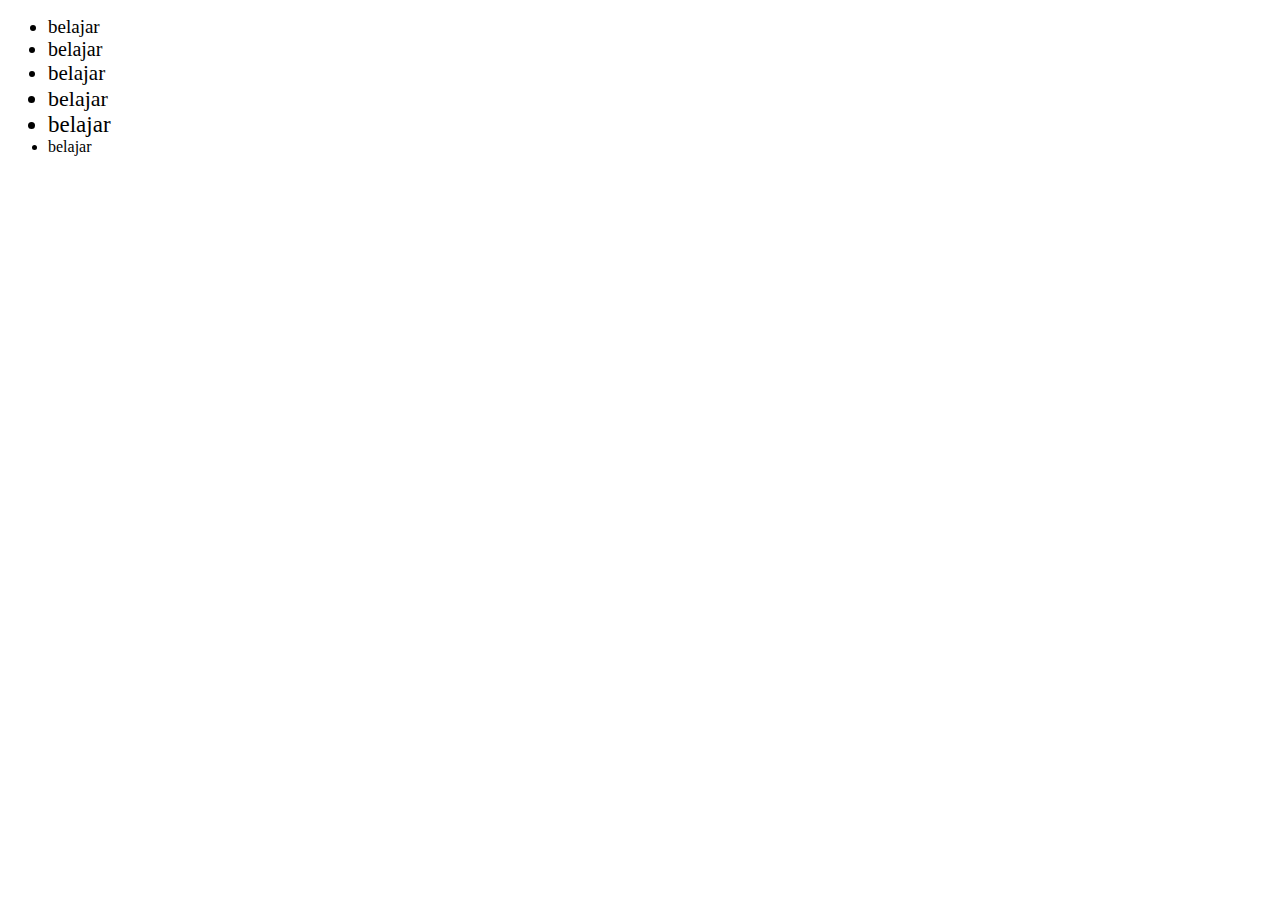
<file: 3.9 Kondisi dan Perulangan/index.html>
<!DOCTYPE html>
<html lang="en">
<head>
    <meta charset="UTF-8">
    <meta name="viewport" content="width=device-width, initial-scale=1.0">
    <title>Belajar Kondisi Dan Perulangan</title>
    <link rel="stylesheet" href="css/style.css">
</head>
<body>
    <!-- <h1 class="text-faild">Hello</h1>
    <h3 class="text-success">Word</h3>

    <h1 class="post">POST</h1> -->
    <ul id="list">
        <li>belajar</li>
        <li>belajar</li>
        <li>belajar</li>
        <li>belajar</li>
        <li>belajar</li>
        <li>belajar</li>
    </ul>

</body>
</html>
</file>
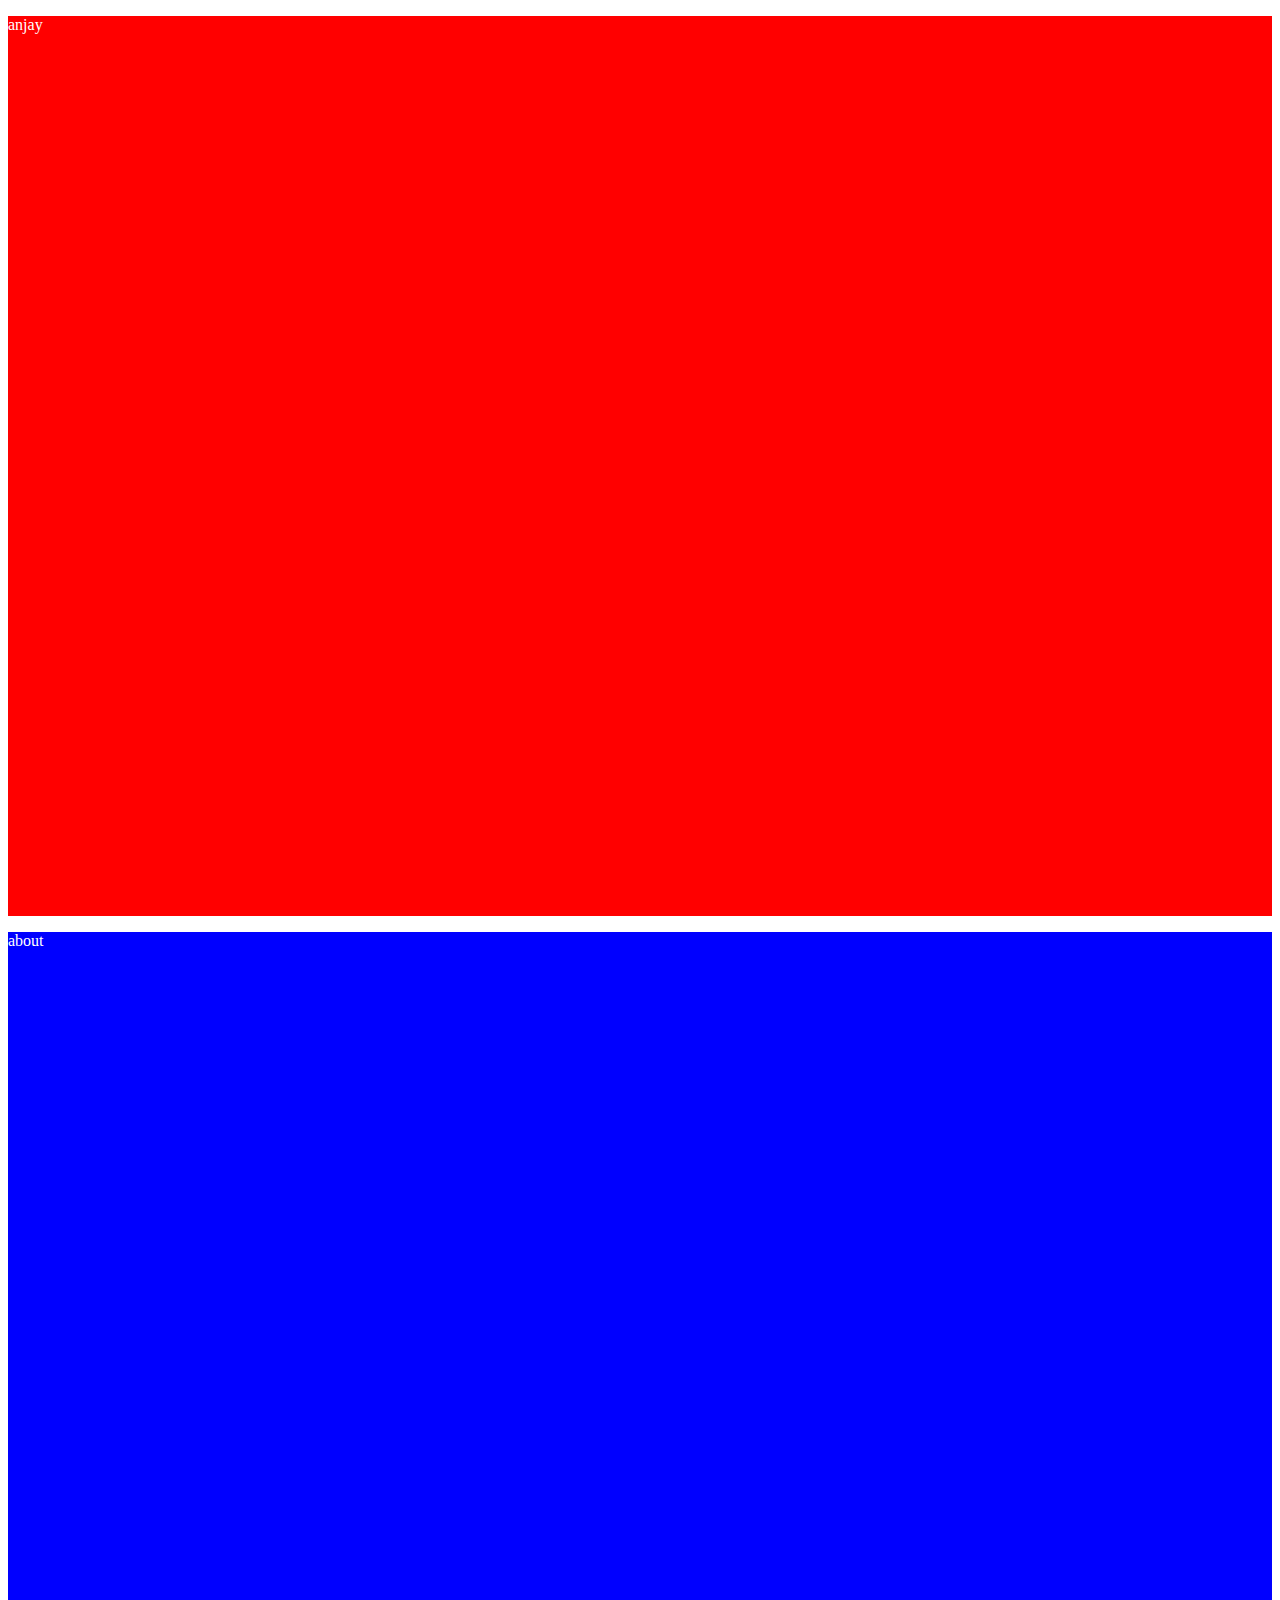
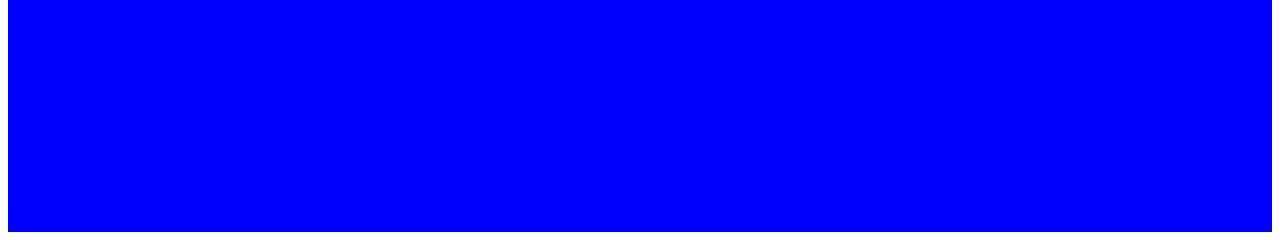
<file: Modul/Extends/index.html>
<!DOCTYPE html>
<html lang="en">
<head>
    <meta charset="UTF-8">
    <meta name="viewport" content="width=device-width, initial-scale=1.0">
    <title>Document</title>
    <link rel="stylesheet" href="css/style.css">
</head>
<body>
    <div class="hero">
        <p>anjay</p>

    </div>
    <div class="about">
        <p>about</p>
    </div>
</body>
</html>
</file>
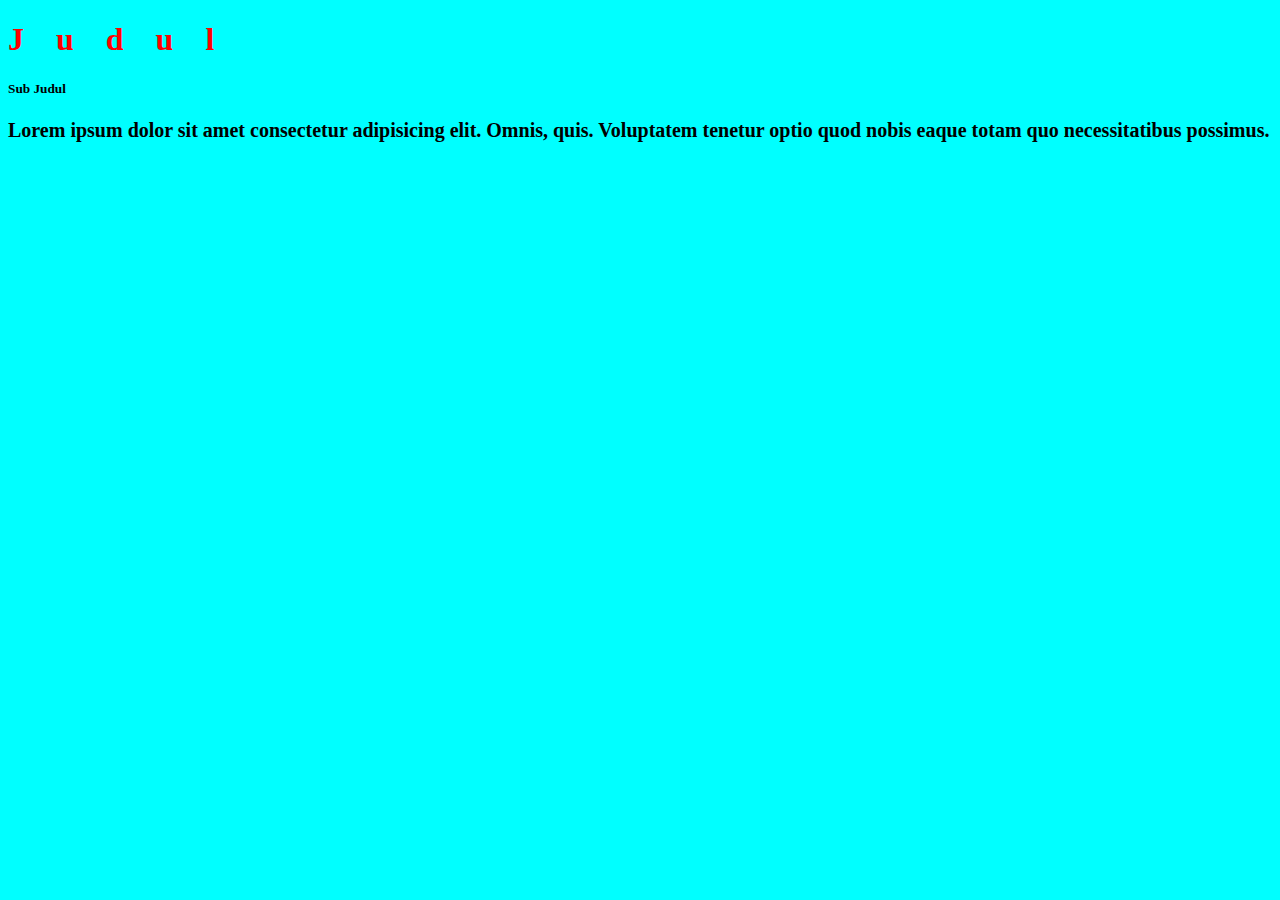
<file: Modul/import/index.html>
<!DOCTYPE html>
<html lang="en">
<head>
    <meta charset="UTF-8">
    <meta name="viewport" content="width=device-width, initial-scale=1.0">
    <title>Document</title>
    <link rel="stylesheet" href="css/style.css">
</head>
<body>
    <h1>Judul</h1>
    <h5>Sub Judul</h5>

    <p>Lorem ipsum dolor sit amet consectetur adipisicing elit. Omnis, quis. Voluptatem tenetur optio quod nobis eaque totam quo necessitatibus possimus.</p>
</body>
</html>
</file>
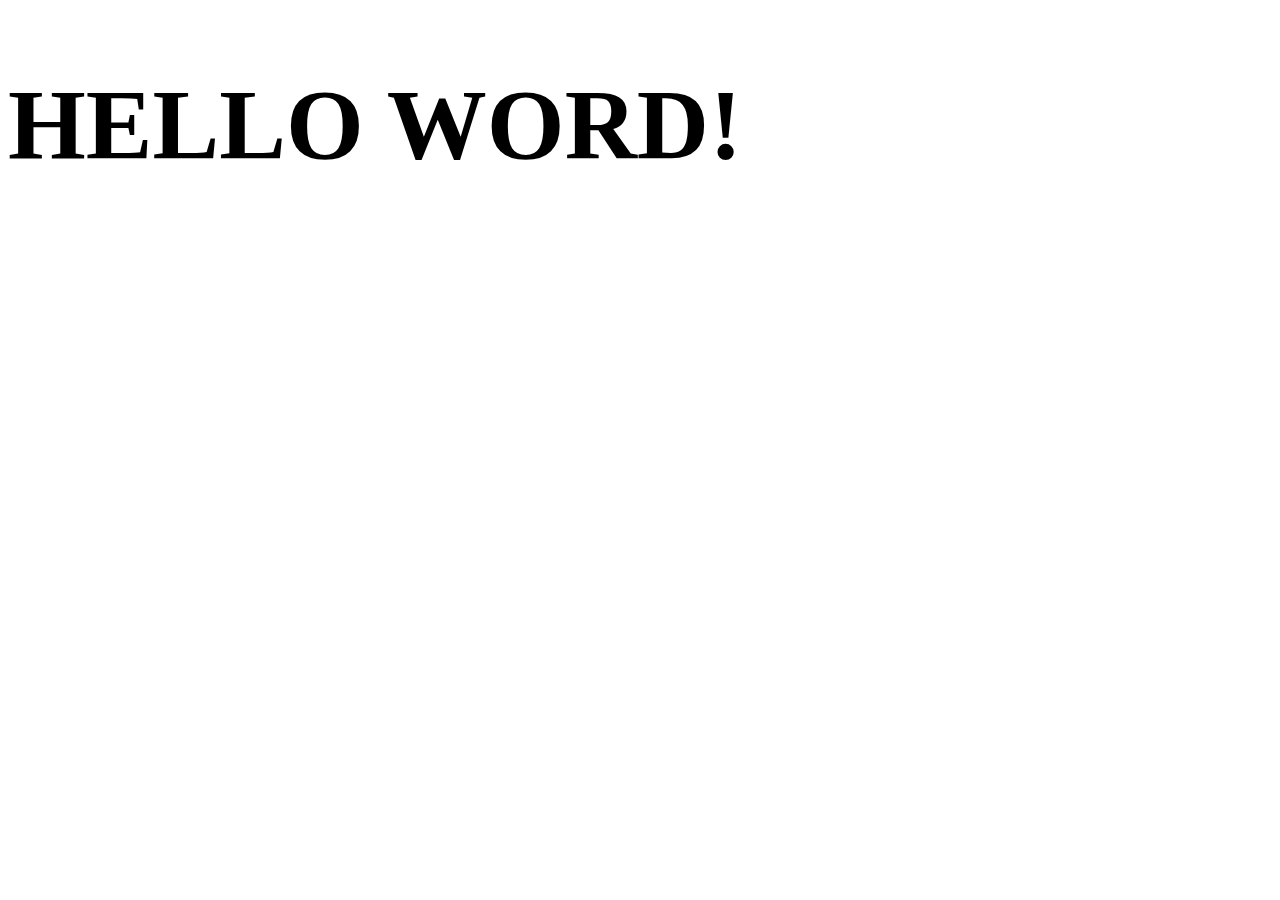
<file: Modul/Mixin/index.html>
<!DOCTYPE html>
<html lang="en">
<head>
    <meta charset="UTF-8">
    <meta name="viewport" content="width=device-width, initial-scale=1.0">
    <title>Document</title>
    <link rel="stylesheet" href="css/style.css">
</head>
<body>
    <h1>HELLO WORD!</h1>
</body>
</html>
</file>
<file: 3.9 Kondisi dan Perulangan/css/style.css>
.container {
  text-align: center;
  margin-top: 100px;
}
.container ul {
  padding: 0;
  list-style-type: 100px;
}
.container ul li {
  font-size: 18px;
  margin-bottom: 10px;
  color: blue;
}

#list li:nth-child(1) {
  font-size: 19px;
}

#list li:nth-child(2) {
  font-size: 20px;
}

#list li:nth-child(3) {
  font-size: 21px;
}

#list li:nth-child(4) {
  font-size: 22px;
}

#list li:nth-child(5) {
  font-size: 23px;
}

@whie $i <=$list-lenght {}/*# sourceMappingURL=style.css.map */
</file>
<file: Modul/Extends/css/style.css>
.hero, .about {
  background-color: red;
  min-height: 100vh;
  color: #FFFFFF;
}

.about {
  background-color: blue;
}/*# sourceMappingURL=style.css.map */
</file>
<file: Modul/import/css/style.css>
p {
  font-size: 20px;
  font-weight: bold;
}

h1 {
  color: #FF0000;
  font-weight: bold;
  letter-spacing: 1em;
}

body {
  background-color: aqua;
}/*# sourceMappingURL=style.css.map */
</file>
<file: Modul/Mixin/css/style.css>
h1 {
  font-size: 100px;
  
}/*# sourceMappingURL=style.css.map */
</file>
